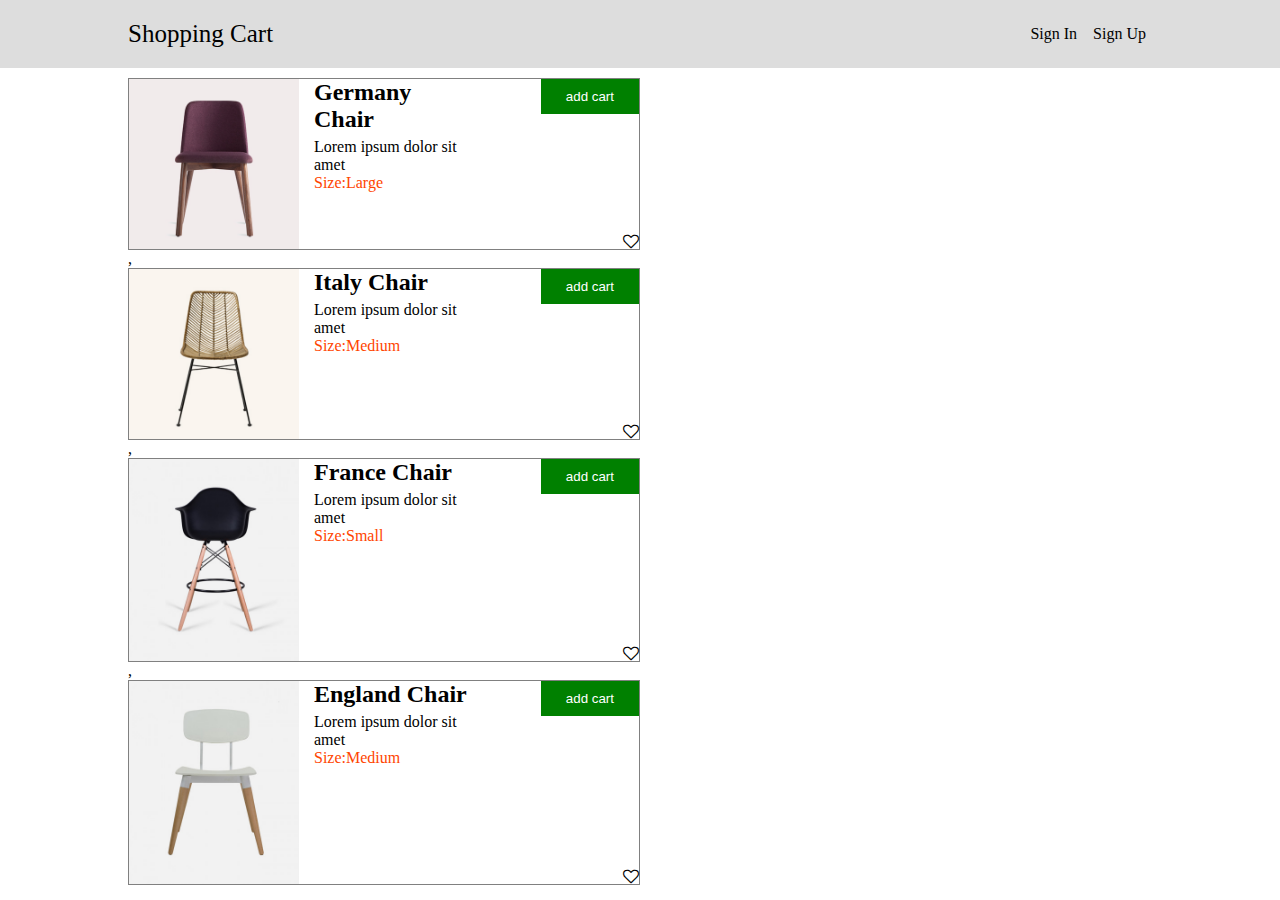
<file: ecommerce project/index.html>
<!DOCTYPE html>
<html lang="en">
<head>
    <meta charset="UTF-8">
    <meta http-equiv="X-UA-Compatible" content="IE=edge">
    <meta name="viewport" content="width=device-width, initial-scale=1.0">
    <link rel="stylesheet" href="./resources/css/style.css">
    <link rel="stylesheet" href="./resources/css/font-awesome.min.css">
    <title>home e-commerce</title>
</head>
<body>
<section id="header">
    <div class="container">
        <div class="header-parent">
            <div class="header-formal">
              <a href="index.html">shopping cart</a>  
            </div>
            <ul class="header-link" id="links">
               <li><a href="login.html">sign in</a></li> 
               <li><a href="register.html">sign up</a></li> 
            </ul>
            <ul id="user-info">
                <li ><a href="#"id="user"></a></li>
                <li class="shopping">
                    <i class="fa fa-shopping-cart" aria-hidden="true" id="shopping-Product"></i>
                    <span class="badge"></span>
                   <div class="product-cart">
                        <div></div>
                        <a href="addCart.html">view all products</a>
                    </div>
                </li>
                <li><a href="#"id="logout">logout</a></li>
            </ul>
        </div>     
    </div>
</section> 
<section id="home">
    <div class="container">
       <div class="products">
       
    </div>
 </div>       
   
</section>   

           <!-- script -->
     <script src="./resources/js/script.js"></script>      
</body>
</html>
</file>
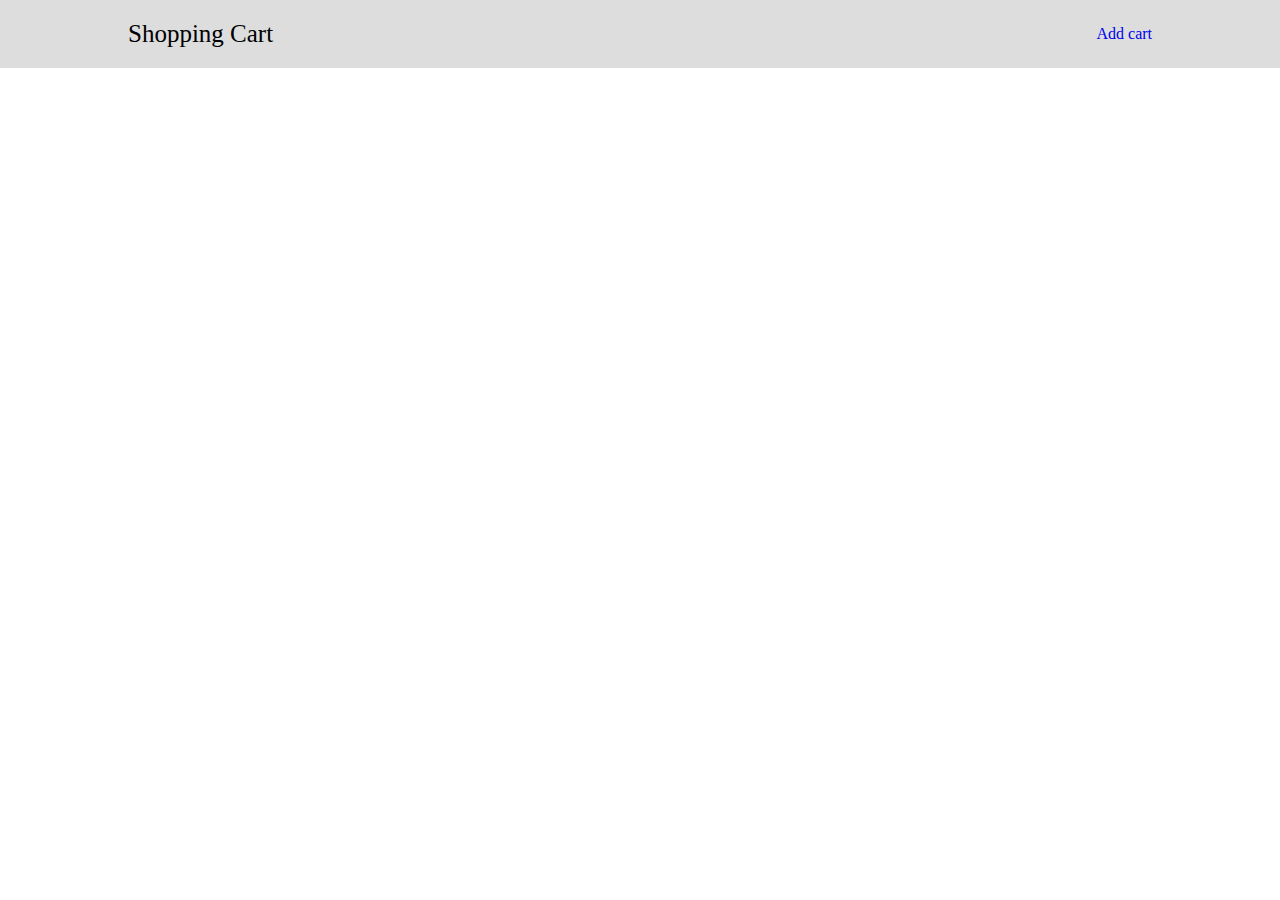
<file: ecommerce project/addCart.html>
<!DOCTYPE html>
<html lang="en">
<head>
    <meta charset="UTF-8">
    <meta http-equiv="X-UA-Compatible" content="IE=edge">
    <meta name="viewport" content="width=device-width, initial-scale=1.0">
    <link rel="stylesheet" href="./resources/css/font-awesome.min.css">
    <link rel="stylesheet" href="./resources/css/style.css">
    <link rel="stylesheet" href="./resources/css/register.css">
    <title>register e-commerce</title>
</head>
<body>
<section id="header">
        <div class="container">
            <div class="header-parent">
                <div class="header-formal">
                  <a href="index.html">shopping cart</a>  
                </div>
                <div class="header-link" id="links">
                  <a href="#">Add cart</a> 
                </div>
                <ul id="user-info">
                    <li ><a href="#"id="user"></a></li>
                    <li class="shopping">
                        <i class="fa fa-shopping-cart" aria-hidden="true" id="shopping-Product"></i>
                        <span class="badge"></span>
                       <div class="product-cart">
                            <div></div>
                            <a href="addCart.html">view all products</a>
                        </div>
                    </li>
                    <li><a href="#"id="logout">logout</a></li>
                </ul>
            </div>     
        </div>
    </section> 
    <!-- section home start -->
<section id="home">
        <div class="container">
           <div class="products">
           
        </div>
     </div>       
       
    </section>   
       

       
       <script src="./resources/js/addCart.js"></script>
       <script src="./resources/js/generalUser.js"></script>
    </body>
 </html>
</file>
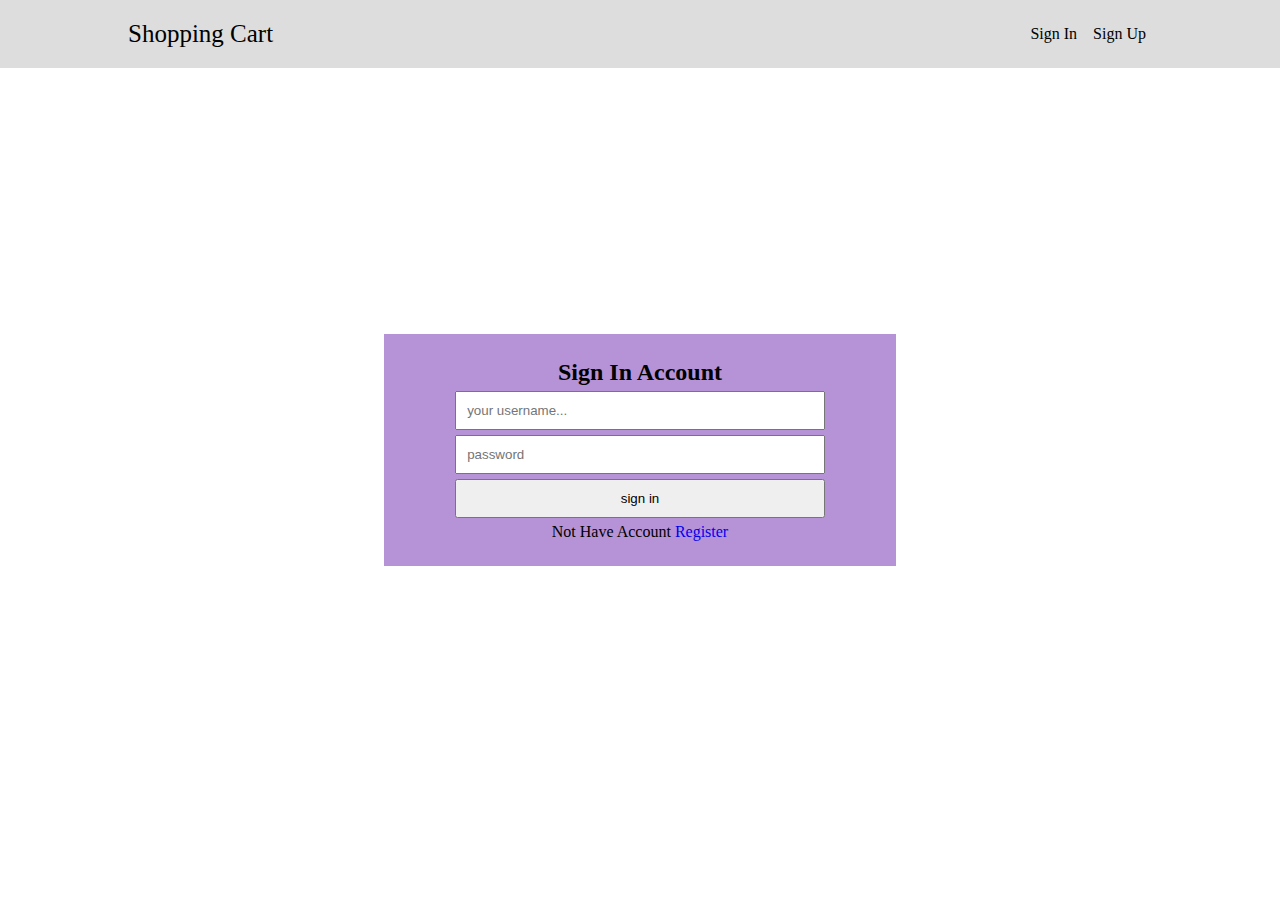
<file: ecommerce project/login.html>
<!DOCTYPE html>
<html lang="en">
<head>
    <meta charset="UTF-8">
    <meta http-equiv="X-UA-Compatible" content="IE=edge">
    <meta name="viewport" content="width=device-width, initial-scale=1.0">
    <link rel="stylesheet" href="./resources/css/style.css">
    <link rel="stylesheet" href="./resources/css/register.css">
    <title>register e-commerce</title>
</head>
<body>
<section id="header">
    <div class="container">
        <div class="header-parent">
            <div class="header-formal">
              <a href="index.html">shopping cart</a>  
            </div>
            <ul class="header-link">
               <li><a href="login.html">sign in</a></li> 
               <li><a href="register.html">sign up</a></li> 
            </ul>
        </div>     
    </div>
</section> 
                              <!-- **************** -->
<section>
    <div class="title">
        <h2>sign in account</h2>
        <form novalidate>
            <input type="text" placeholder="your username..." id="text">
            <input type="password" placeholder="password" id="password">
            <input type="submit" value="sign in" id="signIn">
            Not have account <a href="register.html">register</a>
        </form>         
    </div>
</section>   
         

        <!-- script -->
    <script src="./resources/js/login.js"></script>    
</body>
</file>
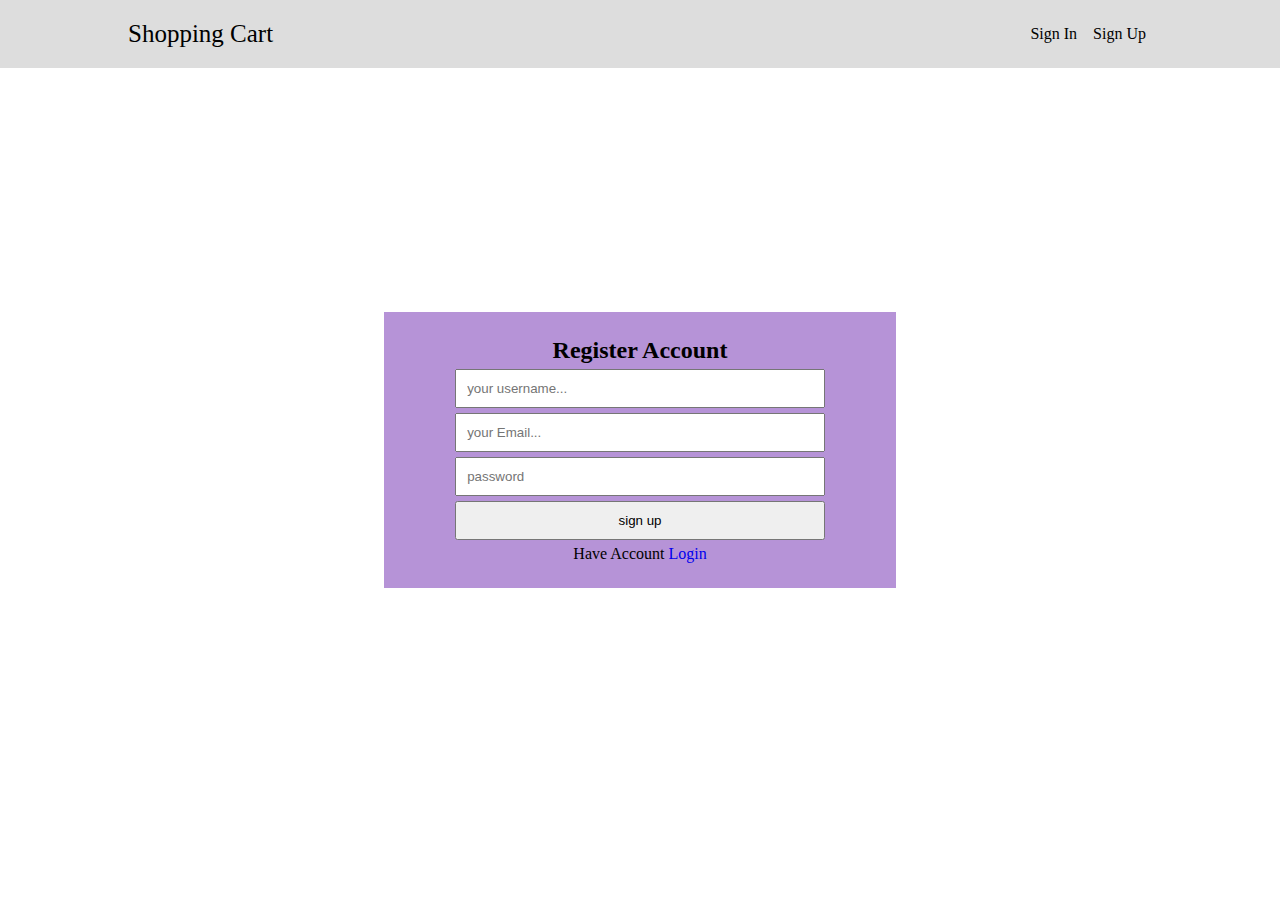
<file: ecommerce project/register.html>
<!DOCTYPE html>
<html lang="en">
<head>
    <meta charset="UTF-8">
    <meta http-equiv="X-UA-Compatible" content="IE=edge">
    <meta name="viewport" content="width=device-width, initial-scale=1.0">
    <link rel="stylesheet" href="./resources/css/style.css">
    <link rel="stylesheet" href="./resources/css/register.css">
    <title>register e-commerce</title>
</head>
<body>
<section id="header">
    <div class="container">
        <div class="header-parent">
            <div class="header-formal">
              <a href="index.html">shopping cart</a>  
            </div>
            <ul class="header-link">
               <li><a href="login.html">sign in</a></li> 
               <li><a href="register.html">sign up</a></li> 
            </ul>
        </div>     
    </div>
</section> 
                              <!-- **************** -->
<section>
    <div class="title">
        <h2>register account</h2>
        <form novalidate>
            <input type="text" placeholder="your username..." id="text">
            <input type="email" placeholder="your Email..." id="email">
            <input type="password" placeholder="password" id="password">
            <input type="submit" value="sign up" id="signup">
            have account <a href="login.html">login</a>
        </form>
    </div>
</section>

       <script src="./resources/js/register.js"></script>
</body>
</file>
<file: ecommerce project/resources/css/style.css>
*{
    margin: 0;
    padding: 0;
    box-sizing: border-box;
}
.container{
    width: 80%;
    margin: auto;
}
a{
    text-decoration: none;
}
li{
    list-style: none;
}
#header{
    background-color: #ddd;
    padding: 20px 0;
}
.header-parent{
    display: flex;
    justify-content: space-between;
    align-items: center;
}
.header-formal a{
    text-transform: capitalize;
    color: black;
    font-size: 25px;
}
.header-link li{
    display: inline-block;
    margin: 0 6px;
    list-style: none;
    position: relative;
}
#user-info{
    display: none;
}
#user-info a{
     color: black;
     font-weight: bold;
     margin: 0 12px;
}

#user-info li span{
    position: absolute;
    width: 12px;
    height: 12px;
    top: 21px;
    right: 193px;
    text-align: center;
    font-size: 10px;
    border-radius: 50%;
    color: #fff;
    background-color: red;
}
.badge{
    display:none;
}
#user-info{
    cursor: pointer;
}

.product-cart{
    position: absolute;
    display: inline-block;
    background: #ddd;
    top: 67px;
    right: 145px;
    min-width: 150px;
    min-height:75px;
    border: 1px solid green;
    display: none;
}
.product-cart p{
    color:#000;
    margin:8px; 
}
.product-cart a{
    display: inline-block;
    background-color: green;
    color: #fff;
    padding: 10px 20px;
}
.header-link li a{
   text-transform: capitalize;
   color: black;
   font-size: 16px;
}
.title{
    width: 40%;
    position: absolute;
    top: 50%;
    left: 50%;
    transform: translate(-50%,-50%);
    background-color: rgb(182, 147, 215);
    text-transform: capitalize;
    padding: 25px;
    text-align: center;
}


/***section home start***/
.products{
    width: 50%;
    margin: 10px 0;
}
.product-item{
     display: grid;
    grid-template-columns: repeat(3,1fr);
    border: 1px solid grey;
}
.product-item img{
    width: 100%;
    height: 100%;
}
.home-des{
   margin-left: 15px;
}
.home-des h2{
    margin-bottom: 5px;
    text-transform: capitalize;
}
.home-des span{
    color: orangered;
    text-transform: capitalize;
}
.home-cart{
    margin-left: auto;
    display: flex;
    flex-direction: column;
    justify-content: space-between;
}
.home-cart button{
    padding: 10px 25px;
    background-color: green;
    color: #fff;
    border: none;
    outline: none;
    cursor: pointer;
}
.home-cart i{
    margin-left: auto;
    cursor: pointer;
}
.home-cart i:hover{
    color: red;
}
/***section home end***/
</file>
<file: ecommerce project/resources/css/register.css>
form{
    text-align: center;
}
form input{
    display: block;
    width: 80%;
    margin: 5px auto;
    padding: 10px;
    outline: none;
}
form input[type="submit"]{
    cursor: pointer;
}
</file>
